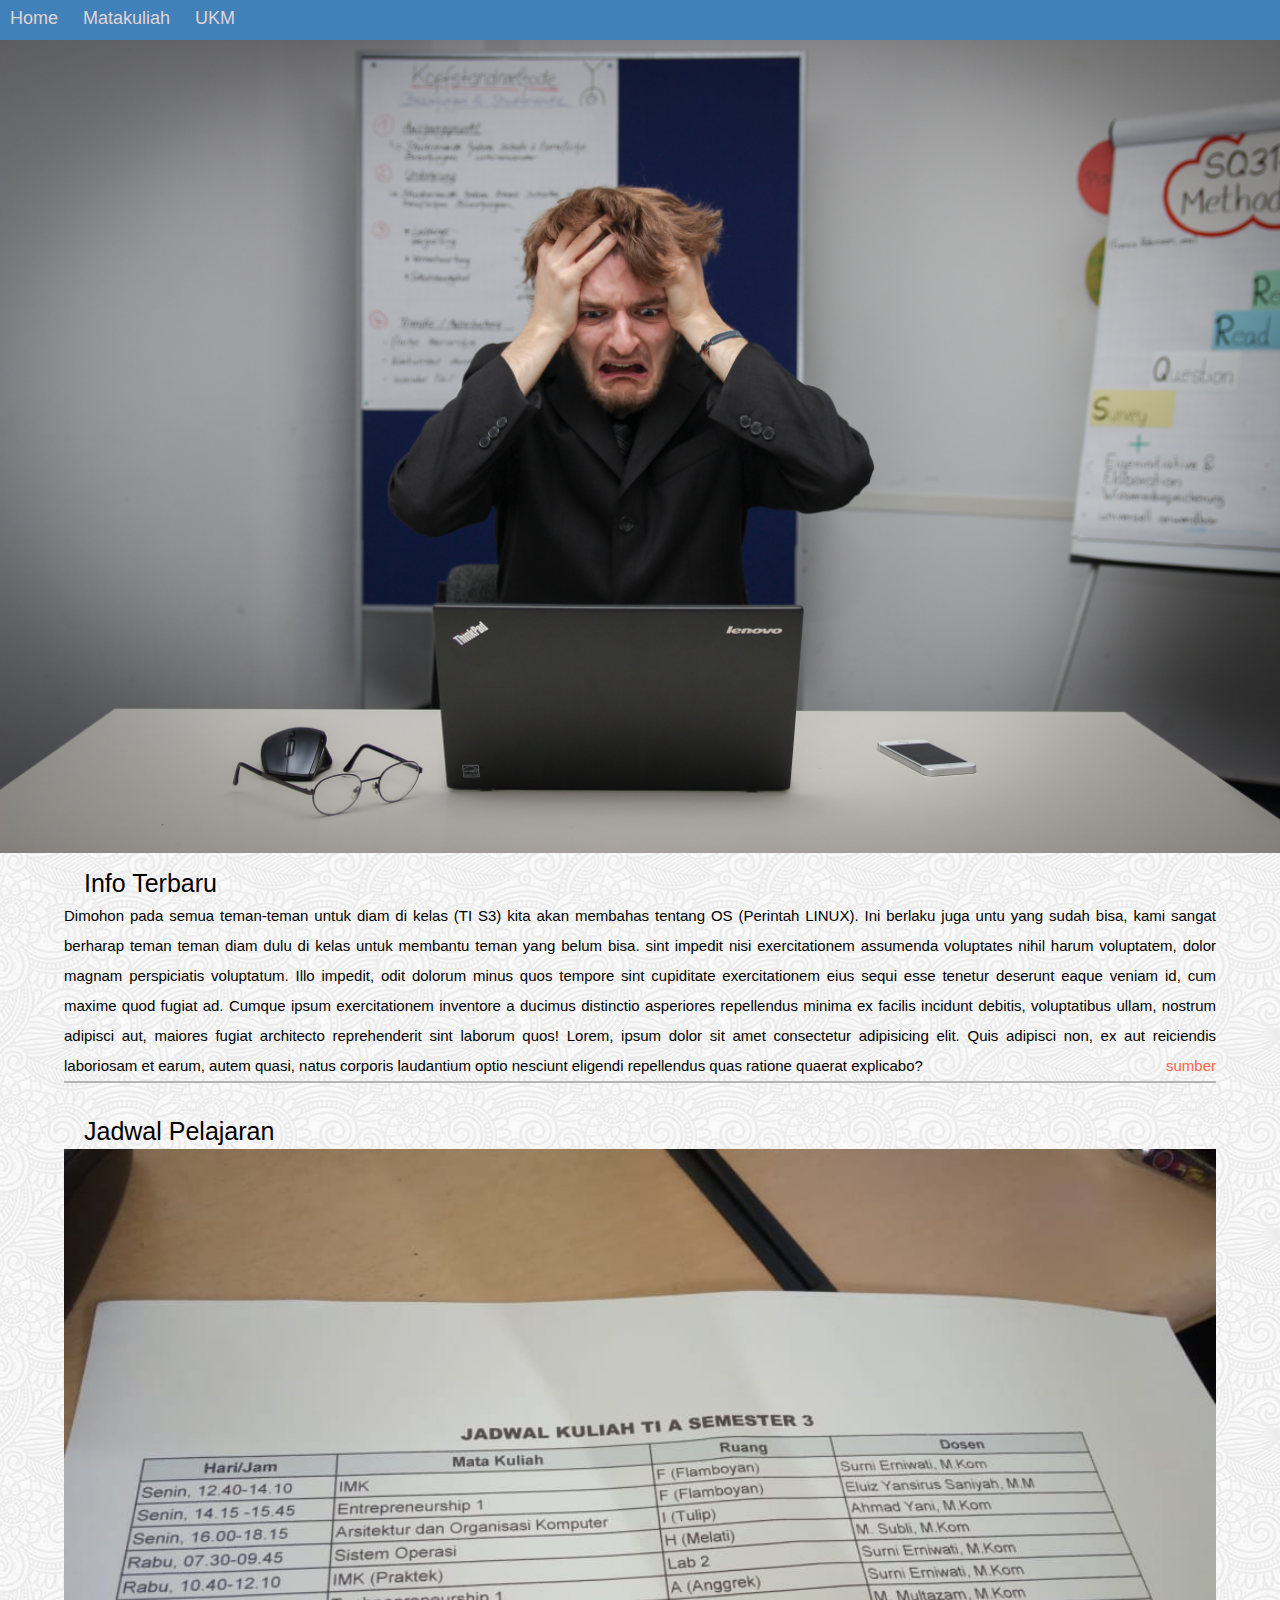
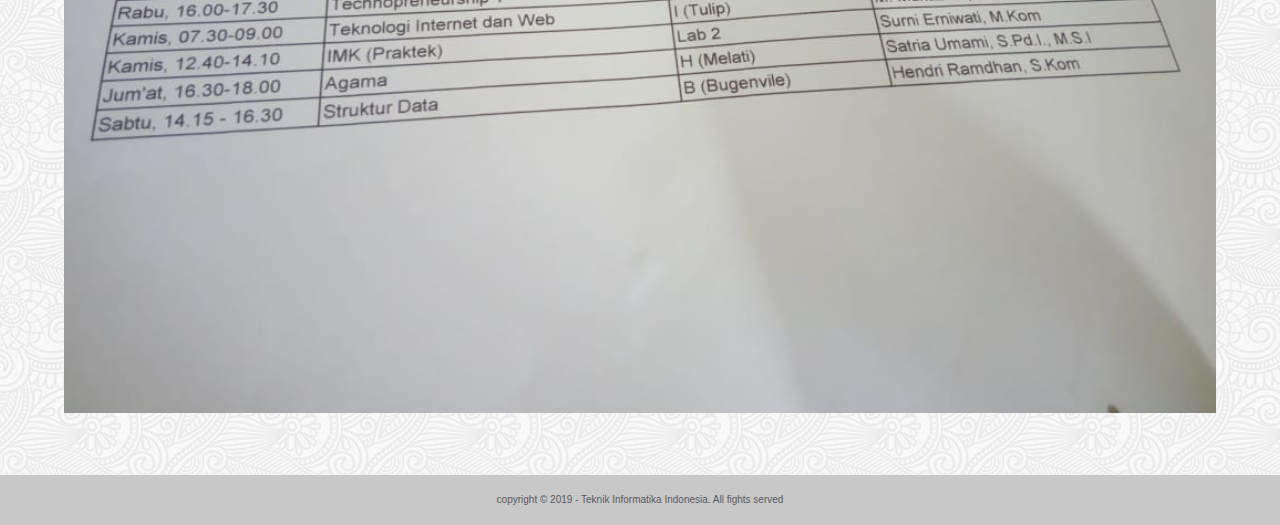
<file: index.html>
<!DOCTYPE html>
<html lang="en">
<head>
    <meta charset="UTF-8">
    <meta name="viewport" content="width=device-width, initial-scale=1.0">
    <meta http-equiv="X-UA-Compatible" content="ie=edge">
    <title>web Kelas</title>
    <link rel="stylesheet" href="css/style.css">
</head>
<body>
    <!-- header -->
    <div class="header">
        <a href="#">Home</a> 
        <a href="plajaran/index.html#matakuliah">Matakuliah</a> 
        <a href="ukm/index.html#UKM">UKM</a>
    </div>

    <!-- jumbotron -->
    <div class="gambar">
        <img src="img/utama/sebastian-herrmann-jzTQVxCyKYs-unsplash.jpg" alt="sebastian-herrman">
    </div>

    <!-- conten -->
    <div class="container">
        <div class="conten">
            <h1>Info Terbaru</h1>
            <p>Dimohon pada semua teman-teman untuk diam di kelas (TI S3) kita akan membahas tentang OS (Perintah LINUX). Ini berlaku juga untu yang sudah bisa, kami sangat berharap teman teman diam dulu di kelas untuk membantu teman yang belum bisa. sint impedit nisi exercitationem assumenda voluptates nihil harum voluptatem, dolor magnam perspiciatis voluptatum. Illo impedit, odit dolorum minus quos tempore sint cupiditate exercitationem eius sequi esse tenetur deserunt eaque veniam id, cum maxime quod fugiat ad. Cumque ipsum exercitationem inventore a ducimus distinctio asperiores repellendus minima ex facilis incidunt debitis, voluptatibus ullam, nostrum adipisci aut, maiores fugiat architecto reprehenderit sint laborum quos! Lorem, ipsum dolor sit amet consectetur adipisicing elit. Quis adipisci non, ex aut reiciendis laboriosam et earum, autem quasi, natus corporis laudantium optio nesciunt eligendi repellendus quas ratione quaerat explicabo? <a href="#">sumber</a></p>
        </div>
        <div class="conten">
            <h1>Jadwal Pelajaran</h1>
            <img src="img/full/jadwal.jpg" alt="jadwal">
        </div>
    </div>

    <!-- menghentikan float -->
    <div class="clear"></div>

    <!-- footer -->
    <div class="footer">
        <p>copyright &copy; 2019 - Teknik Informatika Indonesia. All fights served</a></p>
    </div>
</body>
</html>
</file>
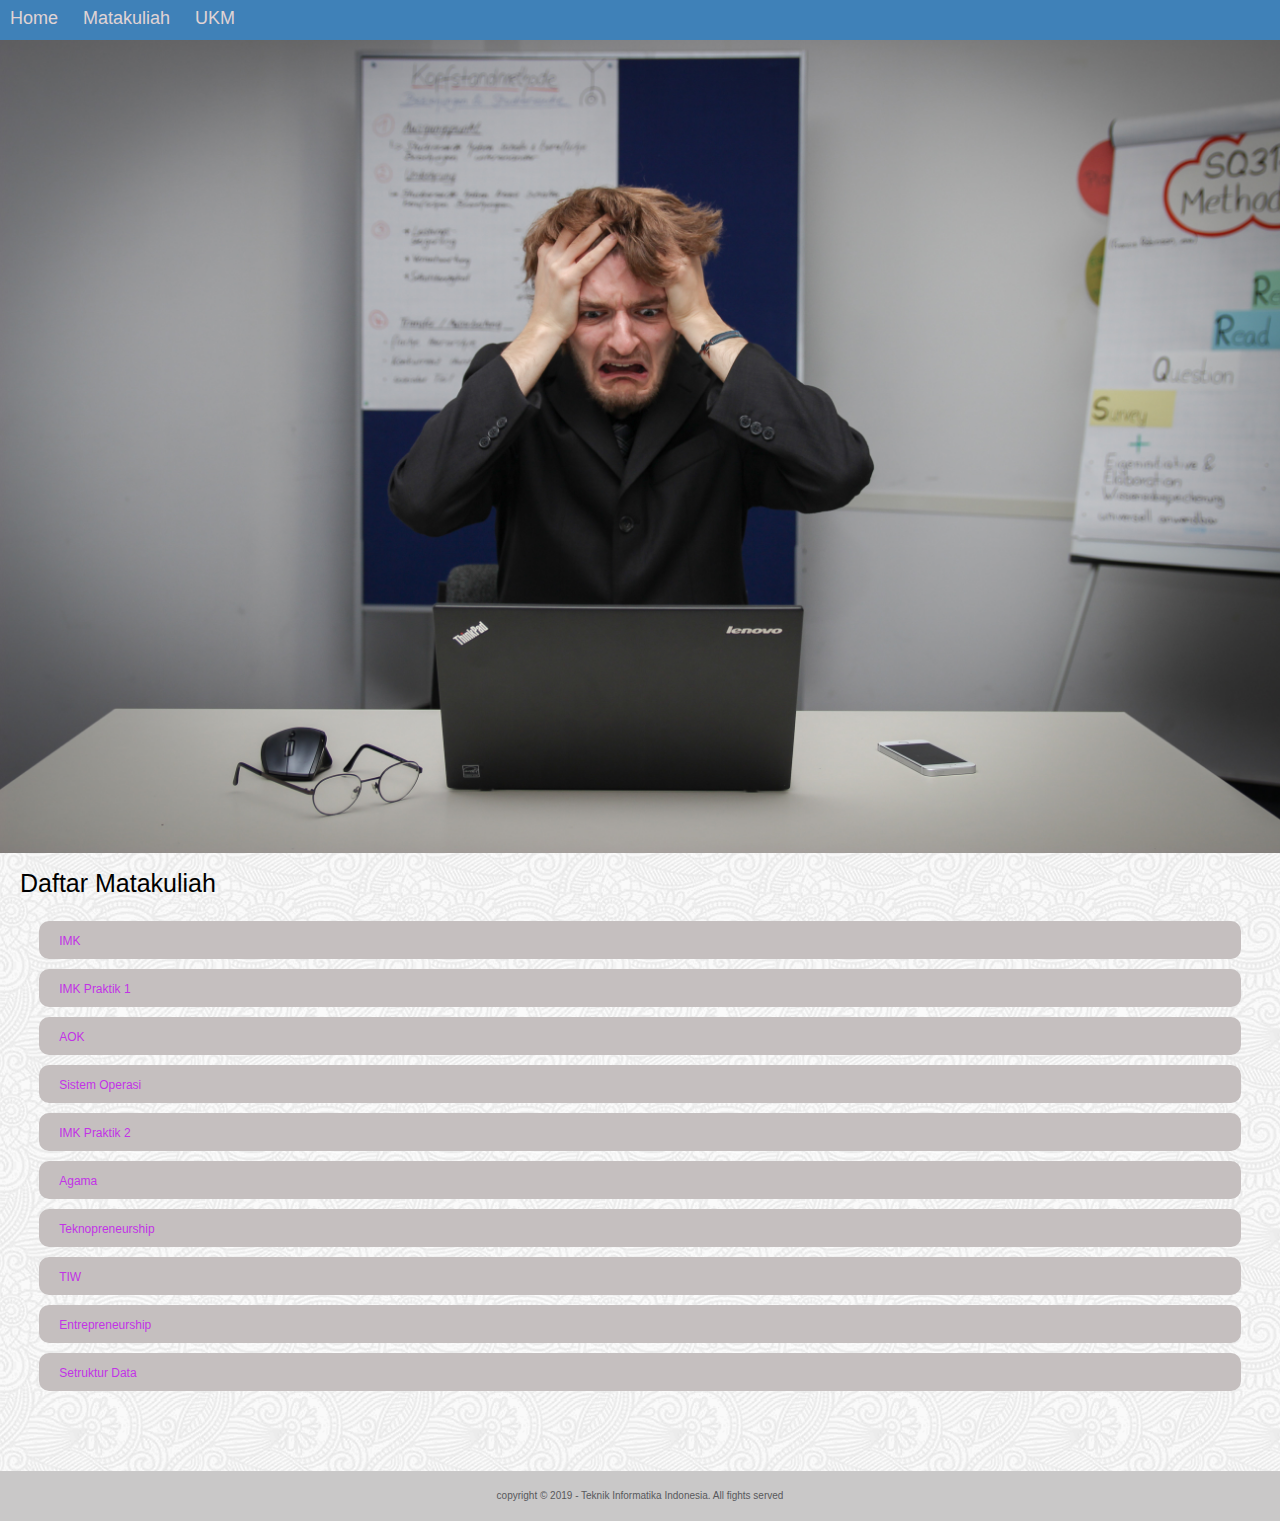
<file: plajaran/index.html>
<!DOCTYPE html>
<html lang="en">
<head>
    <meta charset="UTF-8">
    <meta name="viewport" content="width=device-width, initial-scale=1.0">
    <meta http-equiv="X-UA-Compatible" content="ie=edge">
    <title>web Kelas</title>
    <link rel="stylesheet" href="../css/style.css">
</head>
<body>
    <!-- header -->
    <div class="header">
        <a href="../index.html">Home</a> 
        <a href="#matakuliah">Matakuliah</a> 
        <a href="../ukm/index.html#UKM">UKM</a>
    </div>

    <!-- jumbotron -->
    <div class="gambar">
        <img src="../img/utama/sebastian-herrmann-jzTQVxCyKYs-unsplash.jpg" alt="sebastian-herrman">
    </div>

    <!-- conten -->
    <div class="conten" id="matakuliah">
        <h1>Daftar Matakuliah</h1>
    </div>

    <div class="academy">
            <div class="awal">
                <a href="mk/imk.html">IMK</a>
            </div>
            <div class="awal">
                <a href="mk/imk1.html">IMK Praktik 1</a>
            </div>
            <div class="awal">
                <a href="mk/aok.html">AOK</a>
            </div>
            <div class="awal">
                <a href="mk/so.html">Sistem Operasi</a>
            </div>
            <div class="awal">
                <a href="mk/imk2.html">IMK Praktik 2</a>
            </div>
            <div class="awal">
                <a href="mk/agama.html">Agama</a>
            </div>
            <div class="awal">
                <a href="mk/teknop.html">Teknopreneurship</a>
            </div>
            <div class="awal">
                <a href="mk/tiw.html">TIW</a>
            </div>
            <div class="awal">
                <a href="mk/enter.html">Entrepreneurship</a>
            </div>
            <div class="awal">
                <a href="mk/sd.html">Setruktur Data</a>
            </div>

            <!-- menghentikan float -->
            <div class="clear"></div>

        </div>


    <!-- footer -->
    <div class="footer">
        <p>copyright &copy; 2019 - Teknik Informatika Indonesia. All fights served</a></p>
    </div>
</body>
</html>
</file>
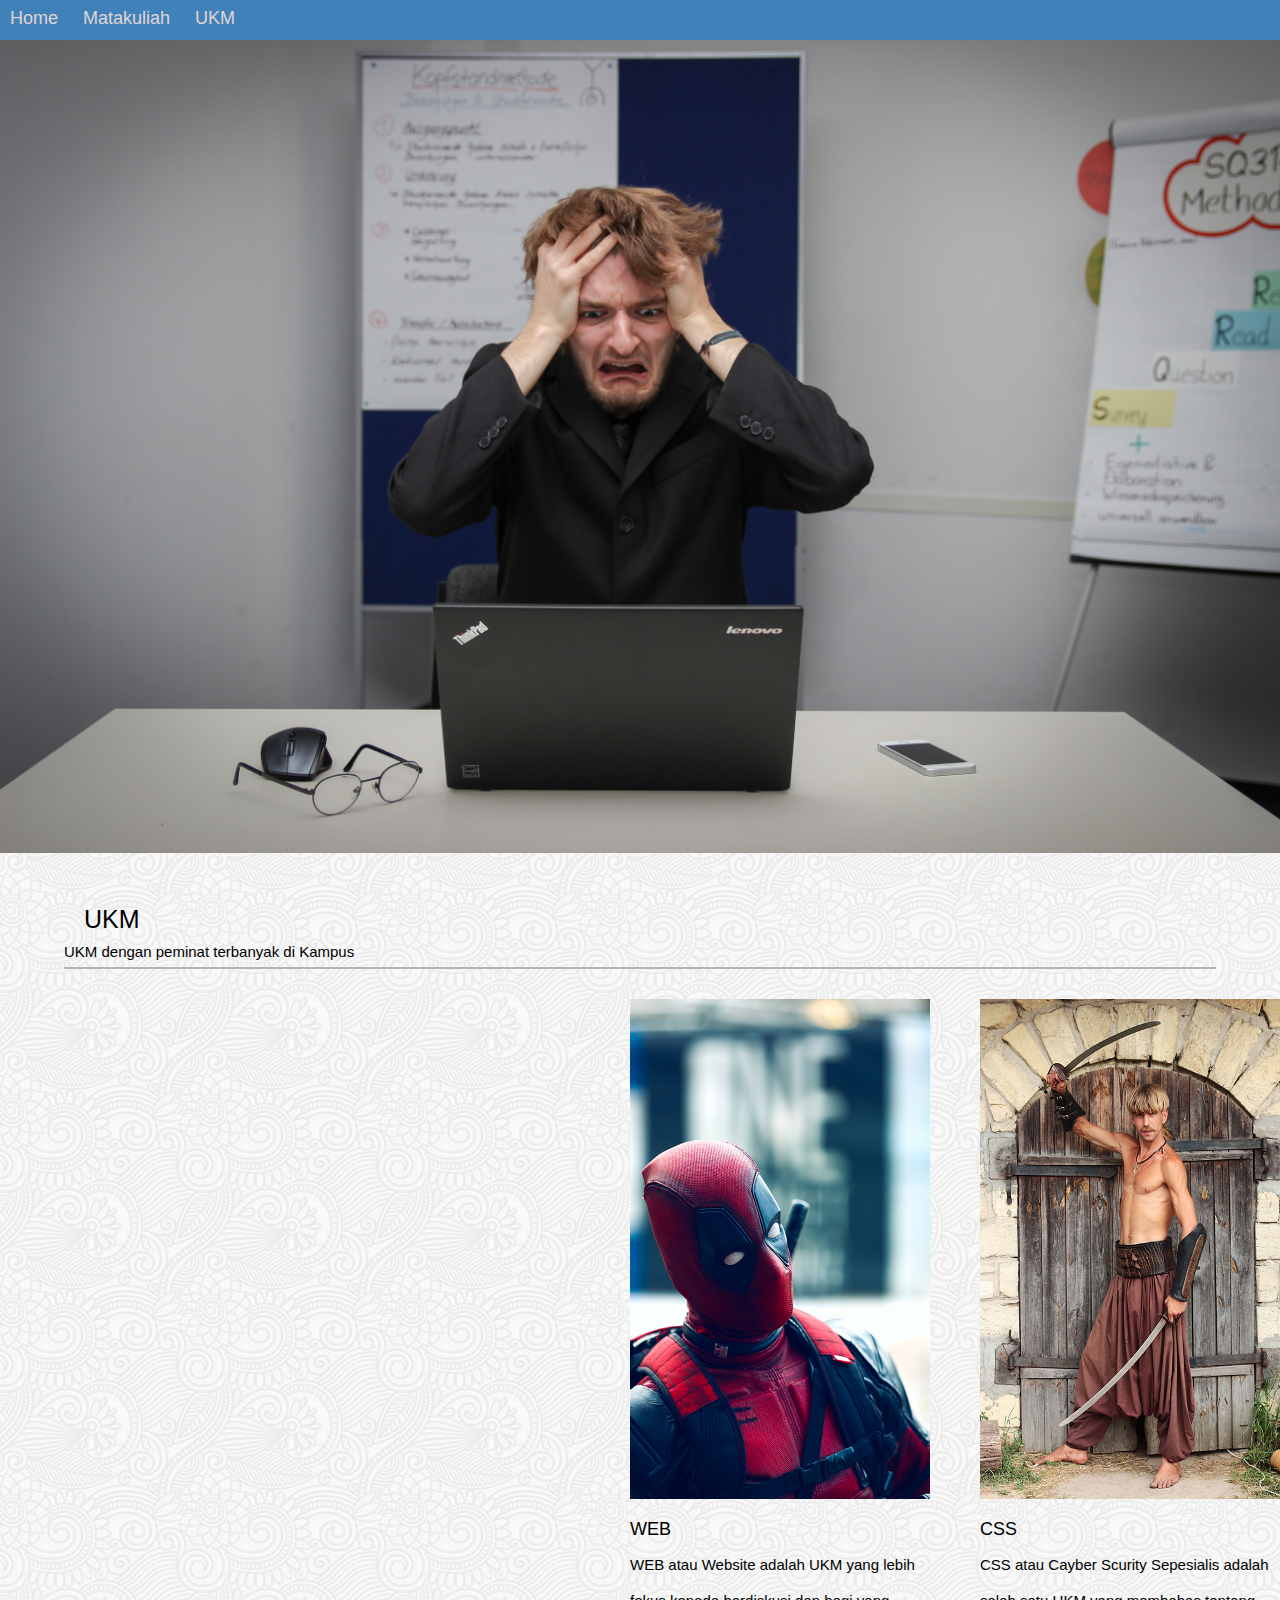
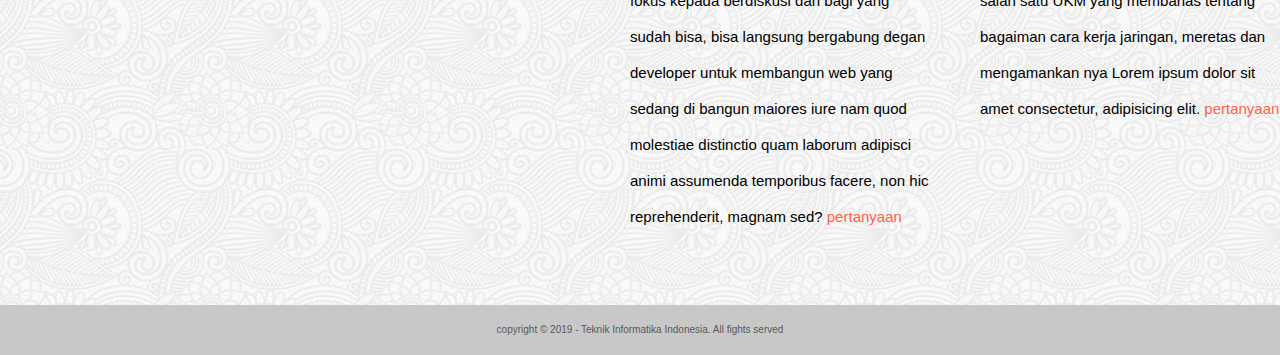
<file: ukm/index.html>
<!DOCTYPE html>
<html lang="en">
<head>
    <meta charset="UTF-8">
    <meta name="viewport" content="width=device-width, initial-scale=1.0">
    <meta http-equiv="X-UA-Compatible" content="ie=edge">
    <title>web Kelas</title>
    <link rel="stylesheet" href="../css/style.css">
</head>
<body>
    <!-- header -->
    <div class="header">
        <a href="../index.html">Home</a> 
        <a href="../plajaran/index.html#matakuliah">Matakuliah</a> 
        <a href="#UKM">UKM</a>
    </div>

    <!-- jumbotron -->
    <div class="gambar">
        <img src="../img/utama/sebastian-herrmann-jzTQVxCyKYs-unsplash.jpg" alt="sebastian-herrman">
    </div>

    <!-- conten -->
    <div class="container">
        <div class="conten" id="UKM"><br>
            <h1>UKM</h1>
            <p>UKM dengan peminat terbanyak di Kampus</p>
        </div>
    </div>

    <div class="hero">
        <img src="../img/full/hero.jpg" alt="hero">
        <h2>CSS</h2>
        <p>CSS atau Cayber Scurity Sepesialis adalah salah satu UKM yang membahas tentang bagaiman cara kerja jaringan, meretas dan mengamankan nya Lorem ipsum dolor sit amet consectetur, adipisicing elit. <a href="#">pertanyaan</a></p>
    </div>

    <div class="hero">
        <img src="../img/full/deatfull.jpg" alt="deatfulll">
        <h2>WEB</h2>
        <p>WEB atau Website adalah UKM yang lebih fokus kepada berdiskusi dan bagi yang sudah bisa, bisa langsung bergabung degan developer untuk membangun web yang sedang di bangun maiores iure nam quod molestiae distinctio quam laborum adipisci animi assumenda temporibus facere, non hic reprehenderit, magnam sed? <a href="#">pertanyaan</a></p>
    </div>
    
    <!-- menghentikan float -->
    <div class="clear"></div>

    <!-- footer -->
    <div class="footer">
        <p>copyright &copy; 2019 - Teknik Informatika Indonesia. All fights served</a></p>
    </div>
</body>
</html>
</file>
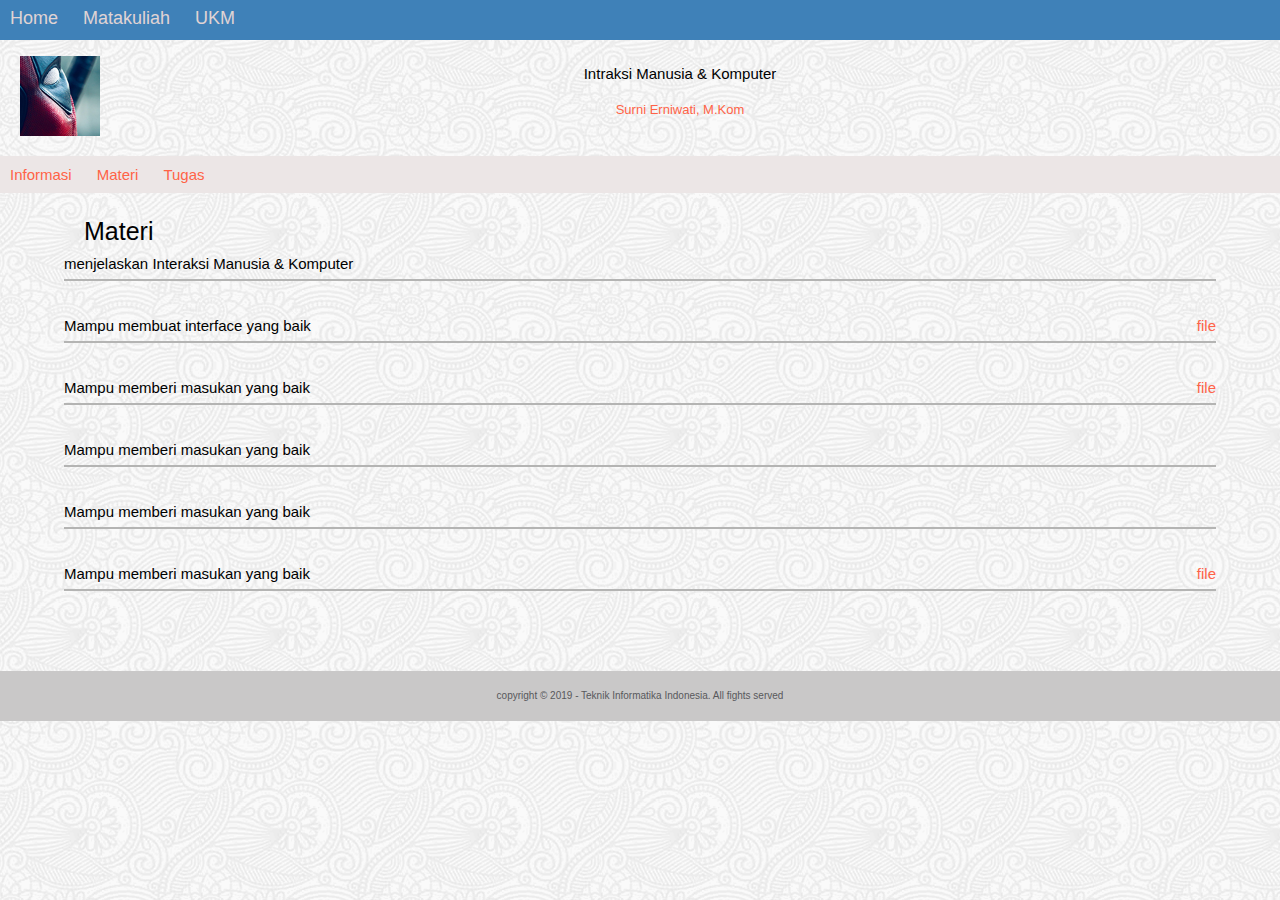
<file: plajaran/Materi/imk.html>
<!DOCTYPE html>
<html lang="en">
<head>
    <meta charset="UTF-8">
    <meta name="viewport" content="width=device-width, initial-scale=1.0">
    <meta http-equiv="X-UA-Compatible" content="ie=edge">
    <title>web Kelas</title>
    <link rel="stylesheet" href="../../css/style.css">
</head>
<body>
    <!-- header -->
    <div class="header">
        <a href="../../index.html">Home</a> 
        <a href="../../plajaran/index.html#matakuliah">Matakuliah</a> 
        <a href="../../ukm/index.html#UKM">UKM</a>
    </div>

    <br>

    <!-- jumbotron -->
    <div class="jumbotron">
        <div class="imk">
            <img src="../../img/thumbl/deatfulll.jpg" alt="Interaksi manusi dan komputer">
            <h2>Intraksi Manusia & Komputer</h2>
            <p><a href="#">Surni Erniwati, M.Kom</a></p>
        </div>

        <div class="clear"></div>

    </div>
    

    <div class="link">
        <a href="../mk/imk.html#imk">Informasi</a>
        <a href="#materi">Materi</a>
        <a href="../Tugas/imk.html#tugas">Tugas</a>
    </div>

    <!-- conten -->
    <div class="container"  id="materi">
        <div class="conten">
            <h1>Materi</h1>
            <p>menjelaskan Interaksi Manusia & Komputer </p>
            <p>Mampu membuat interface yang baik <a href="#">file</a></p>
            <p>Mampu memberi masukan yang baik <a href="#">file</a></p>
            <p>Mampu memberi masukan yang baik </p>
            <p>Mampu memberi masukan yang baik</p>
            <p>Mampu memberi masukan yang baik <a href="#"> file</a></p>
        </div>
    
        <!-- menghentikan float -->
        <div class="clear"></div>
    </div>
    
        <!-- footer -->
        <div class="footer">
            <p>copyright &copy; 2019 - Teknik Informatika Indonesia. All fights served</a></p>
        </div>
</body>
</html>
</file>
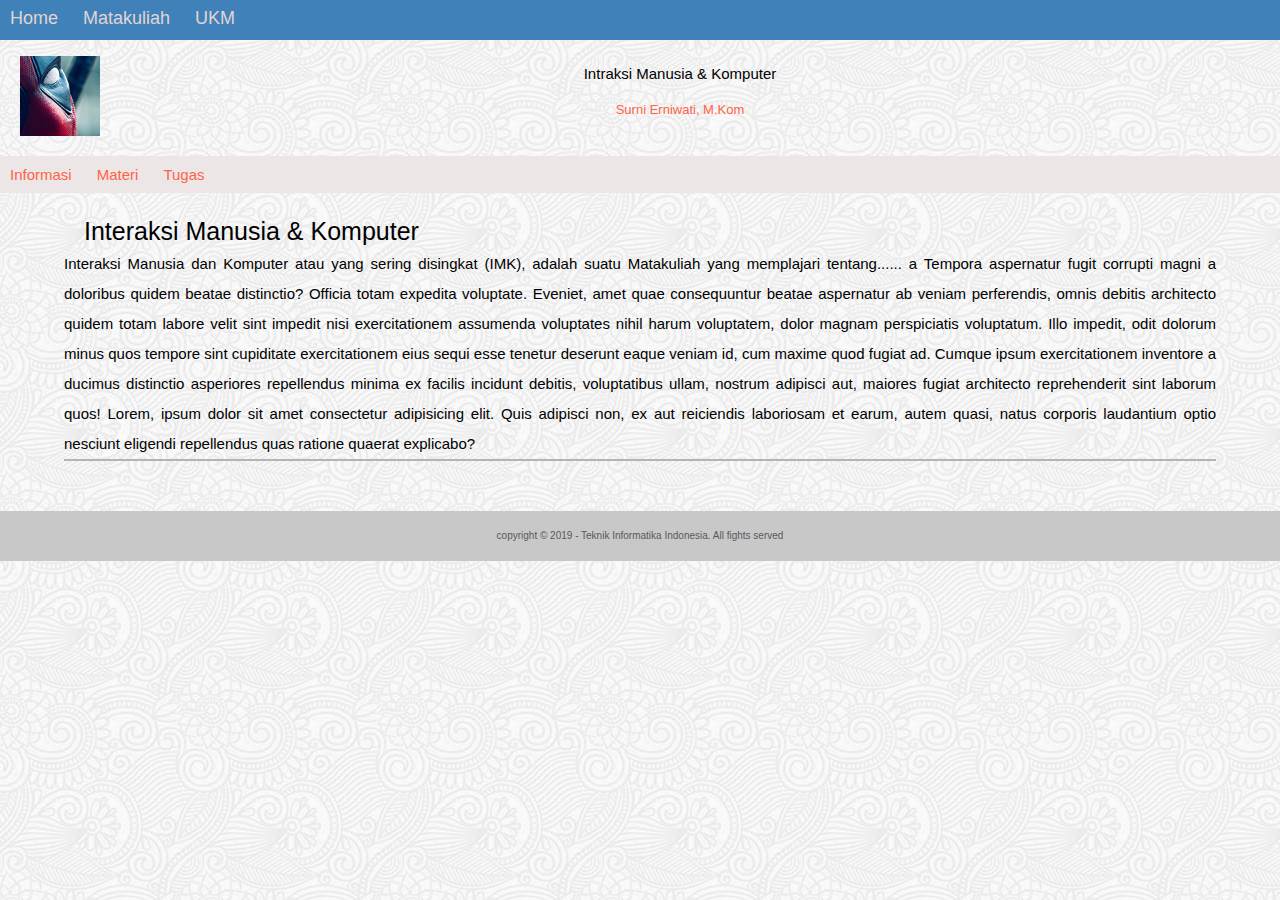
<file: plajaran/mk/imk.html>
<!DOCTYPE html>
<html lang="en">
<head>
    <meta charset="UTF-8">
    <meta name="viewport" content="width=device-width, initial-scale=1.0">
    <meta http-equiv="X-UA-Compatible" content="ie=edge">
    <title>web Kelas</title>
    <link rel="stylesheet" href="../../css/style.css">
</head>
<body>
    <!-- header -->
    <div class="header">
        <a href="../../index.html">Home</a> 
        <a href="../../plajaran/index.html#matakuliah">Matakuliah</a> 
        <a href="../../ukm/index.html#UKM">UKM</a>
    </div>

    <br>

    <!-- jumbotron -->
    <div class="jumbotron">
        <div class="imk">
            <img src="../../img/thumbl/deatfulll.jpg" alt="Interaksi manusi dan komputer">
            <h2>Intraksi Manusia & Komputer</h2>
            <p><a href="#">Surni Erniwati, M.Kom</a></p>
        </div>

        <div class="clear"></div>

    </div>
    

    <div class="link">
        <a href="#imk">Informasi</a>
        <a href="../Materi/imk.html#materi">Materi</a>
        <a href="../Tugas/imk.html#tugas">Tugas</a>
    </div>

    <!-- conten -->
    <div class="container"  id="imk">
        <div class="conten">
            <h1>Interaksi Manusia & Komputer</h1>
            <p>Interaksi Manusia dan Komputer atau yang sering disingkat (IMK), adalah suatu Matakuliah yang memplajari tentang...... a Tempora aspernatur fugit corrupti magni a doloribus quidem beatae distinctio? Officia totam expedita voluptate. Eveniet, amet quae consequuntur beatae aspernatur ab veniam perferendis, omnis debitis architecto quidem totam labore velit sint impedit nisi exercitationem assumenda voluptates nihil harum voluptatem, dolor magnam perspiciatis voluptatum. Illo impedit, odit dolorum minus quos tempore sint cupiditate exercitationem eius sequi esse tenetur deserunt eaque veniam id, cum maxime quod fugiat ad. Cumque ipsum exercitationem inventore a ducimus distinctio asperiores repellendus minima ex facilis incidunt debitis, voluptatibus ullam, nostrum adipisci aut, maiores fugiat architecto reprehenderit sint laborum quos! Lorem, ipsum dolor sit amet consectetur adipisicing elit. Quis adipisci non, ex aut reiciendis laboriosam et earum, autem quasi, natus corporis laudantium optio nesciunt eligendi repellendus quas ratione quaerat explicabo?</p>
        </div>
    
        <!-- menghentikan float -->
        <div class="clear"></div>
    </div>
    
        <!-- footer -->
        <div class="footer">
            <p>copyright &copy; 2019 - Teknik Informatika Indonesia. All fights served</a></p>
        </div>
</body>
</html>
</file>
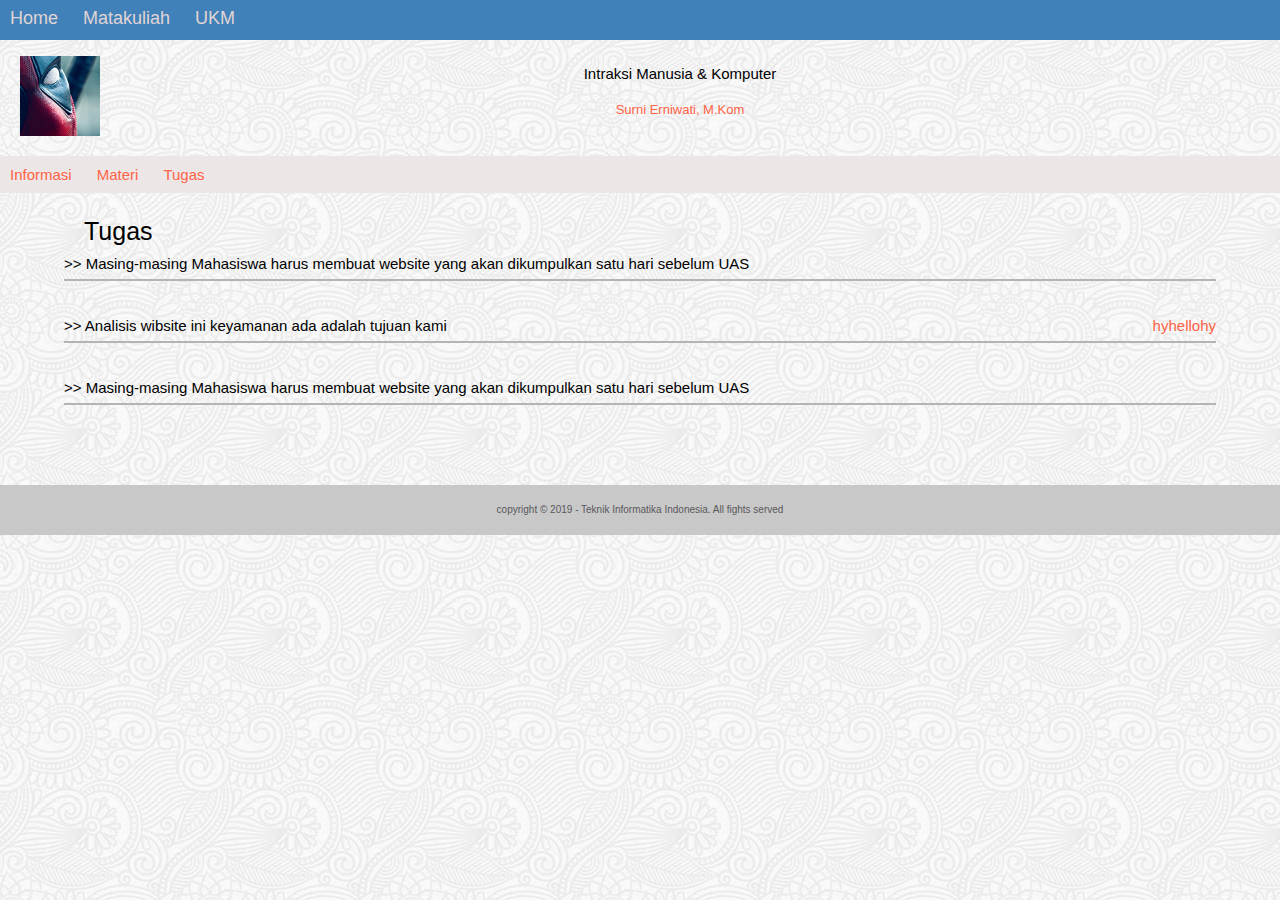
<file: plajaran/Tugas/imk.html>
<!DOCTYPE html>
<html lang="en">
<head>
    <meta charset="UTF-8">
    <meta name="viewport" content="width=device-width, initial-scale=1.0">
    <meta http-equiv="X-UA-Compatible" content="ie=edge">
    <title>web Kelas</title>
    <link rel="stylesheet" href="../../css/style.css">
</head>
<body>
    <!-- header -->
    <div class="header">
        <a href="../../index.html">Home</a> 
        <a href="../../plajaran/index.html#matakuliah">Matakuliah</a> 
        <a href="../../ukm/index.html#UKM">UKM</a>
    </div>

    <br>

    <!-- jumbotron -->
    <div class="jumbotron">
        <div class="imk">
            <img src="../../img/thumbl/deatfulll.jpg" alt="Interaksi manusi dan komputer">
            <h2>Intraksi Manusia & Komputer</h2>
            <p><a href="#">Surni Erniwati, M.Kom</a></p>
        </div>

        <div class="clear"></div>

    </div>
    

    <div class="link">
        <a href="../mk/imk.html#imk">Informasi</a>
        <a href="../Materi/imk.html#materi">Materi</a>
        <a href="#tugas">Tugas</a>
    </div>

    <!-- conten -->
    <div class="container"  id="tugas">
        <div class="conten">
            <h1>Tugas</h1>
            <p>>> Masing-masing Mahasiswa harus membuat website yang akan dikumpulkan satu hari sebelum UAS</p>
            <p>>> Analisis wibsite ini <a href="info.hyhellohy.online">hyhellohy </a> keyamanan ada adalah tujuan kami</p>
            <p>>> Masing-masing Mahasiswa harus membuat website yang akan dikumpulkan satu hari sebelum UAS</p>
        </div>
    
        <!-- menghentikan float -->
        <div class="clear"></div>
    </div>
    
        <!-- footer -->
        <div class="footer">
            <p>copyright &copy; 2019 - Teknik Informatika Indonesia. All fights served</a></p>
        </div>
</body>
</html>
</file>
<file: css/style.css>
html, body, div, span, applet, object, iframe,
h1, h2, h3, h4, h5, h6, p, blockquote, pre,
a, abbr, acronym, address, big, cite, code,
del, dfn, em, img, ins, kbd, q, s, samp,
small, strike, strong, sub, sup, tt, var,
b, u, i, center,
dl, dt, dd, ol, ul, li,
fieldset, form, label, legend,
table, caption, tbody, tfoot, thead, tr, th, td,
article, aside, canvas, details, embed, 
figure, figcaption, footer, header, hgroup, 
menu, nav, output, ruby, section, summary,
time, mark, audio, video {
	margin: 0;
	padding: 0;
	border: 0;
	font-size: 100%;
	font: inherit;
	vertical-align: baseline;
}
/* HTML5 display-role reset for older browsers */
article, aside, details, figcaption, figure, 
footer, header, hgroup, menu, nav, section {
	display: block;
}
body {
	line-height: 1;
}
ol, ul {
	list-style: none;
}
blockquote, q {
	quotes: none;
}
blockquote:before, blockquote:after,
q:before, q:after {
	content: '';
	content: none;
}
table {
	border-collapse: collapse;
	border-spacing: 0;
}


/* mycss */


/* Style Utama */
body {
	font: 18px/36px arial, sans-serif;
	background-image: url(../img/belakang/full-bloom.png);
}

h1 {
	font-size: 40px;
}

a {
	text-decoration: none;
	color: tomato;
}

/* conten index awal masuk */

.conten h1 {
	font-size: 25px;
	margin-left: 20px;
}

.academy {
	width: 97%;
	padding: 20px;
	box-sizing: border-box;
	margin: auto;
	border-radius: 10px;
}

.academy .awal {
	float: left;
	width: 100%;
	background-color: rgb(197, 191, 191);
	border-radius: 10px;
	margin: auto;
	margin-bottom: 10px;
}

.academy .awal a {
	font-size: 12px;
	color: rgb(194, 51, 230);
	text-decoration: none;
	margin-left: 20px;
}

.academy .awal p {
	font-size: 15px;
}

.academy .air {
	float: right;
	width: 500px;
	height: 120px;
	background-color: rgb(218, 209, 207);
	margin-bottom: 20px;
	margin-right: 20px;
	border-radius: 10px;
}

.academy .air img {
	height: 120px;
	border-radius: 10px;
	float: left;
	margin-right: 20px;
}

.academy .air a {
	font-weight: bold;
	line-height: 120px;
	color: rgb(194, 51, 230);
}

.academy .hii {
	float: right;
	width: 500px;
	height: 120px;
	background-color: rgb(218, 209, 207);
	margin-right: 20px;
}

.academy .hii img {
	border-radius: 0 10px 10px 0;
	float: left;
	margin-right: 20px;
}

.academy .hii a {
	font-weight: bold;
	line-height: 120px;
	color: rgb(194, 51, 230);
}

/* header */
.header {
	width: 100%;
	height: 40px;
	background-color: rgb(63, 129, 184);
	position: fixed;
	z-index: 9999;
}

.header a {
	text-decoration: none;
	color: rgb(224, 212, 212);
	padding-left: 10px;
	padding-right: 10px;
}

/* gambar */
.gambar img {
	width: 100%;
}

.jumbotron {
	margin: 20px 20px;
}

.jumbotron .imk img {
	float: left;
	width: 80px;
	height: 80px;
}

.jumbotron .imk h2 {
	font-size: 15px;
	text-align: center;
}

.jumbotron .imk p {
	text-decoration: none;
	font-size: 13px;
	text-align: center;
}

.link {
	margin-bottom: 20px;
	background-color: rgb(236, 230, 230);
}

.link a {
	text-decoration: none;
	font-size: 15px;
	color: tomato;
	margin: 10px;
}

/* Conten */
.container {
	width: 90%;
	margin: auto;
}

.container .conten a {
	text-decoration: none;
	float: right;
}

.container .conten h1 {
	font-size: 25px;
}

.container .conten p {
	margin-bottom: 30px;
	font-size: 15px;
	text-align: justify;
	border-bottom: 2px solid rgb(180, 180, 179);
	line-height: 30px;
}

.container .conten img {
	width: 100%;
}

/* gambar UKM (hero) */
.hero {
	float: right;
	margin-left: 50px;
	margin-bottom: 20px;
	width: 300px;
}

.hero img {
	width: 300px;
	height: 500px;
}

.hero p {
	font-size: 15px;
}

/* footer */
.footer {
	margin-top: 50px;
	width: 100%;
	height: 50px;
	background-color: rgb(201, 200, 200);
}

.footer p {
	font-size: 10px;
	color: rgb(88, 88, 92);
	line-height: 50px;
	text-align: center;
}

/* memberhentikan float */
.clear {
	clear: both;
}
</file>
